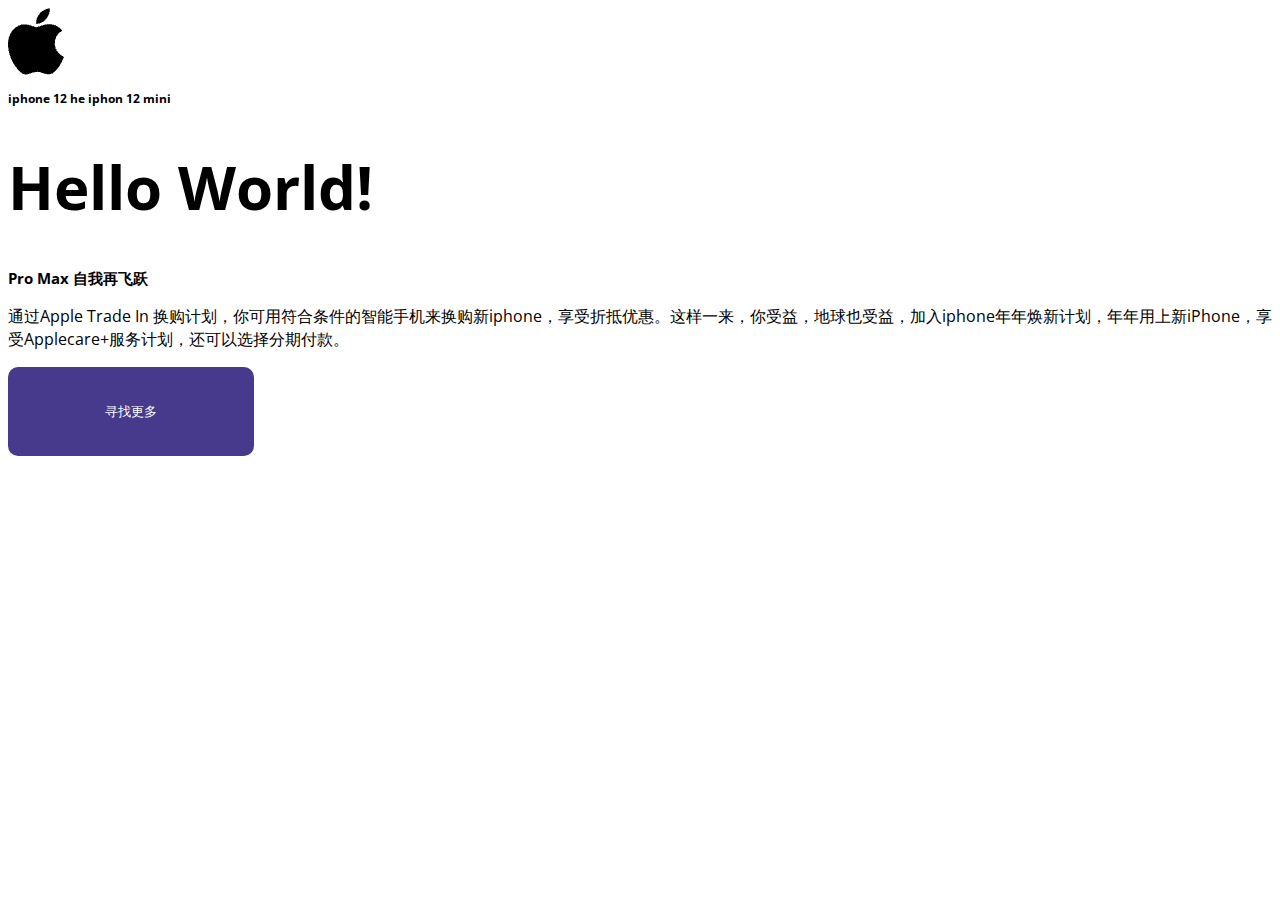
<file: index.html>
<!DOCTYPE html>
<html lang="en">
<head>
    <meta charset="UTF-8">
    <meta http-equiv="X-UA-Compatible" content="IE=edge">
    <meta name="viewport" content="width=device-width, initial-scale=1.0">
    <title>Apple.com</title>
    <link rel="stylesheet" href="styles/styles.css">
    <link rel="stylesheet" href="https://fonts.googleapis.com/css?family=Open+Sans">
</head>
<body>
    <img src="images/logo.png" alt="logo">
    <h3>iphone 12 he iphon 12 mini</h3>
    <h1>iphone 12 Pro和iphone 12</h1>
    <h2>Pro Max 自我再飞跃</h2>
    <p>通过Apple Trade In 换购计划，你可用符合条件的智能手机来换购新iphone，享受折抵优惠。这样一来，你受益，地球也受益，加入iphone年年焕新计划，年年用上新iPhone，享受Applecare+服务计划，还可以选择分期付款。</p>
    <button>寻找更多</button>
    <script src="scripts/main.js" defer></script>
</body>
</html>
</file>
<file: styles/styles.css>
html {
    font-size: 10px;
    font-family: "Open sans",sans-serif;
}
h1 {
    font-size: 60px;
}

p {
    font-size: 16px;
}
button {
    width: 246px;
    height: 89px;
    background-color: rgb(71,58,140);
    color: #ffffff;
    border-radius: 10px;
    border: none;
}
</file>
